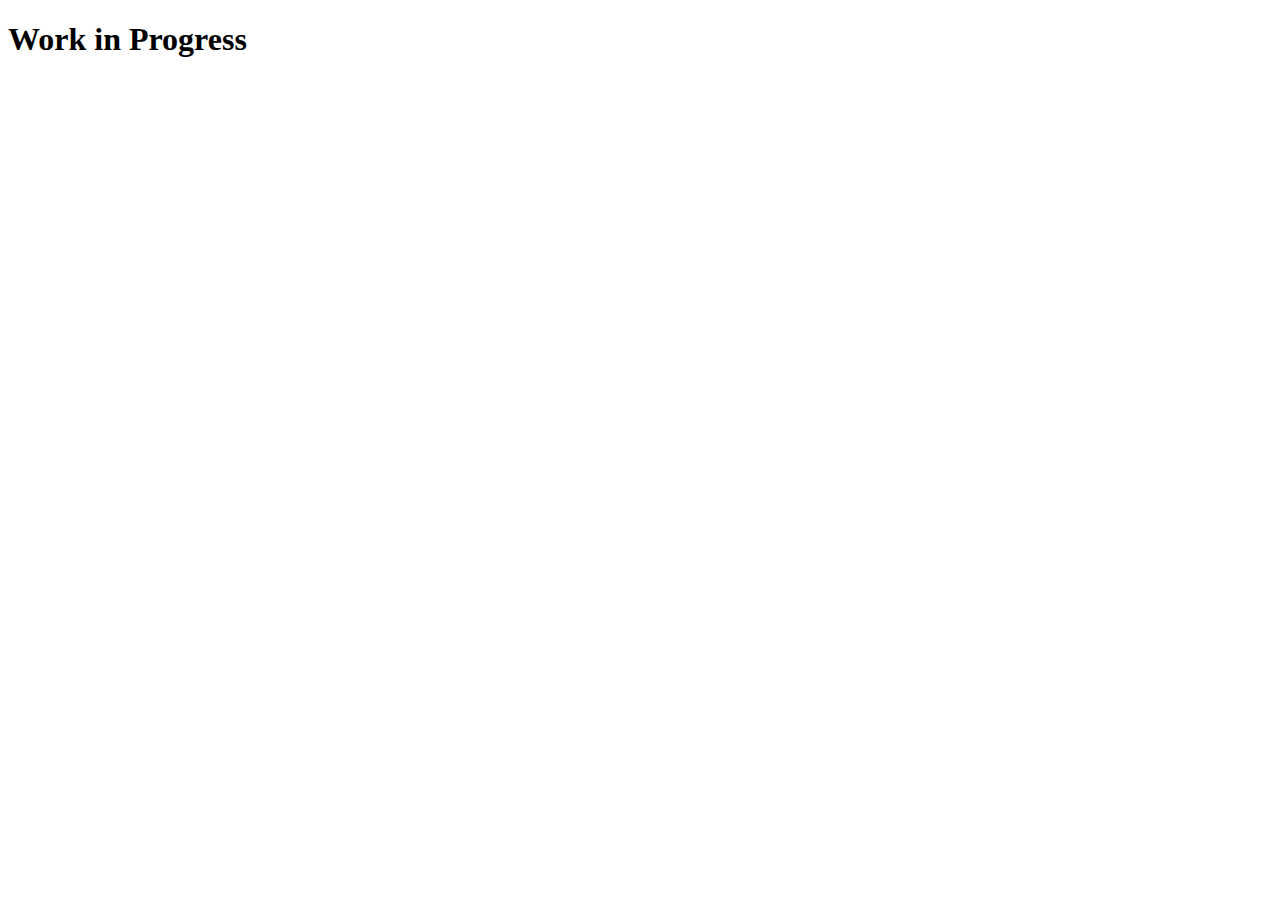
<file: About.html>
<!DOCTYPE html>
<html lang="en">
<head>
    <meta charset="UTF-8">
    <meta http-equiv="X-UA-Compatible" content="IE=edge">
    <meta name="viewport" content="width=device-width, initial-scale=1.0">
    <title>Document</title>
</head>
<body>
    <h1>Work in Progress</h1>
</body>
</html>
</file>
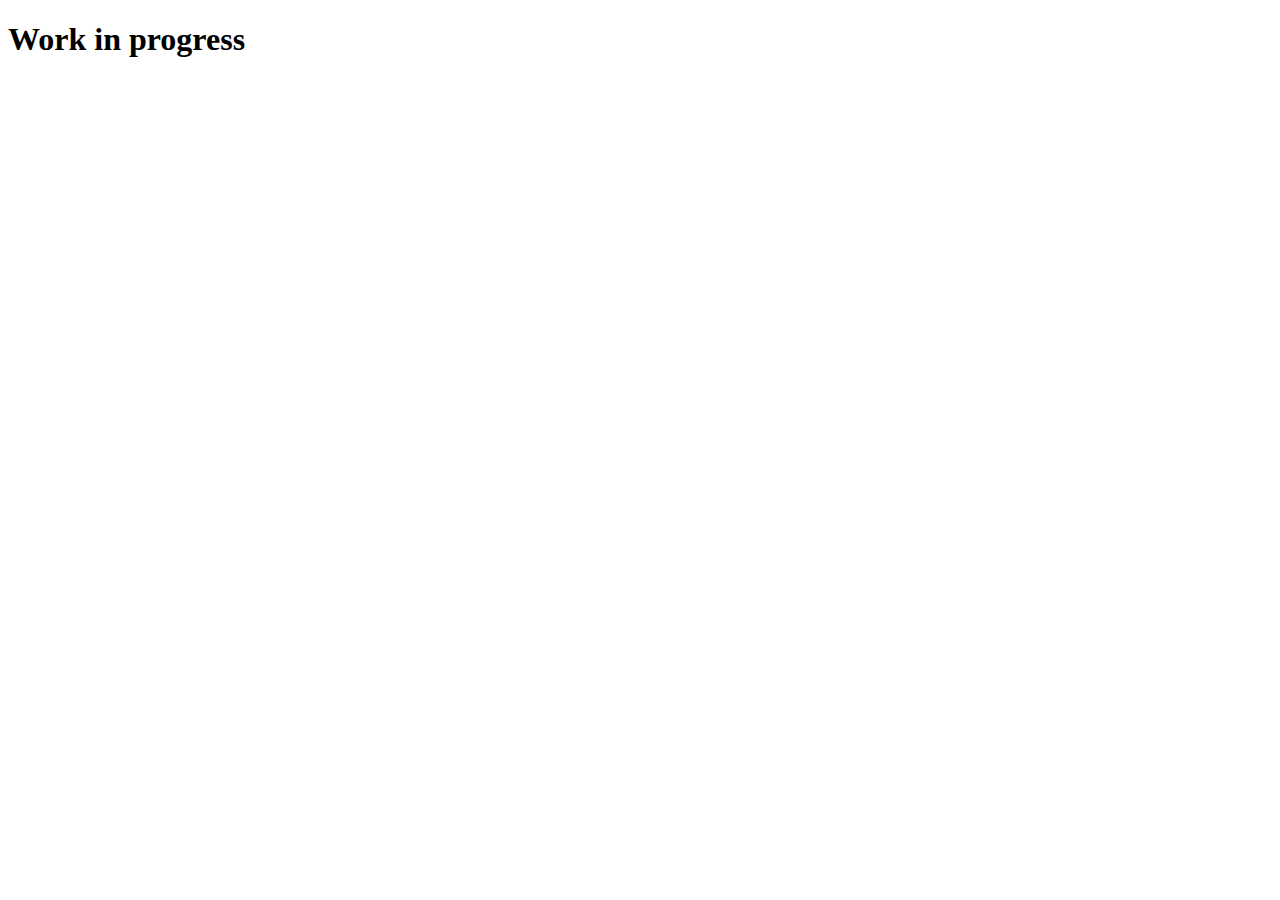
<file: Home.html>
<!DOCTYPE html>
<html lang="en">
<head>
    <meta charset="UTF-8">
    <meta http-equiv="X-UA-Compatible" content="IE=edge">
    <meta name="viewport" content="width=device-width, initial-scale=1.0">
    <title>Document</title>
</head>
<body>
    <h1>Work in progress</h1>
</body>
</html>
</file>
